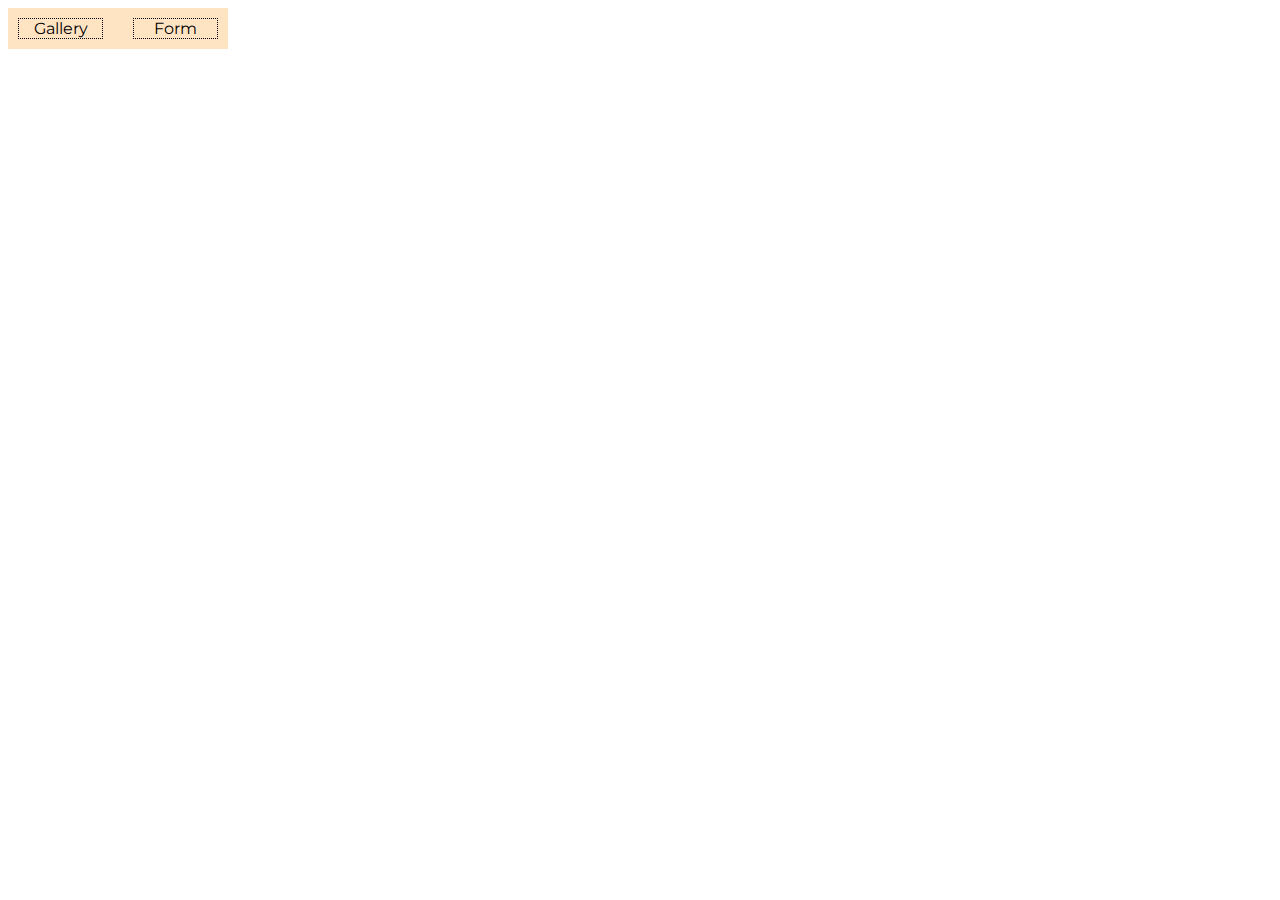
<file: src/index.html>
<!DOCTYPE html>
<html lang="en">
  <head>
    <meta charset="UTF-8" />
    <link rel="icon" type="image/svg+xml" href="/favicon.svg" />
    <meta name="viewport" content="width=device-width, initial-scale=1.0" />
    <title>Homework-9</title>
    <link rel="preconnect" href="https://fonts.googleapis.com" />
    <link rel="preconnect" href="https://fonts.gstatic.com" crossorigin />
    <link
      href="https://fonts.googleapis.com/css2?family=Montserrat&display=swap"
      rel="stylesheet"
    />
    <link rel="stylesheet" href="./css/styles.css" />
  </head>
  <body>
    <div class="main-page-cont">
      <a href="./1-gallery.html">Gallery</a>
      <a href="./2-form.html">Form</a>
    </div>
  </body>
</html>
</file>
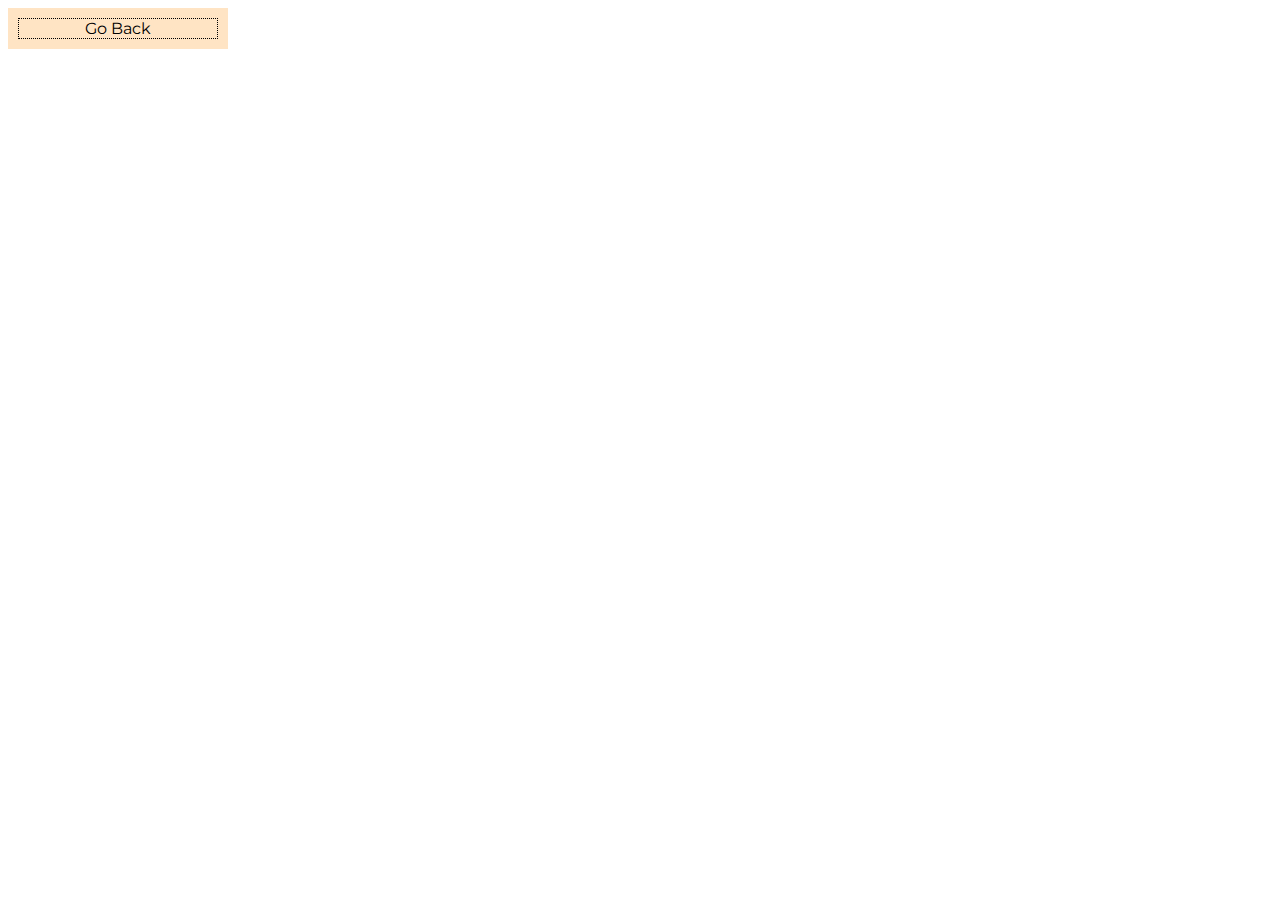
<file: src/1-gallery.html>
<!DOCTYPE html>
<html lang="en">
  <head>
    <meta charset="UTF-8" />
    <meta name="viewport" content="width=device-width, initial-scale=1.0" />
    <title>Gallery</title>
    <link rel="preconnect" href="https://fonts.googleapis.com" />
    <link rel="preconnect" href="https://fonts.gstatic.com" crossorigin />
    <link
      href="https://fonts.googleapis.com/css2?family=Montserrat&display=swap"
      rel="stylesheet"
    />
    <link rel="stylesheet" href="./css/styles.css" />
  </head>
  <body>
    <div class="main-page-cont"><a href="./index.html">Go Back</a></div>

    <ul class="gallery"></ul>
    <script type="module" src="./js/1-gallery.js"></script>
  </body>
</html>
</file>
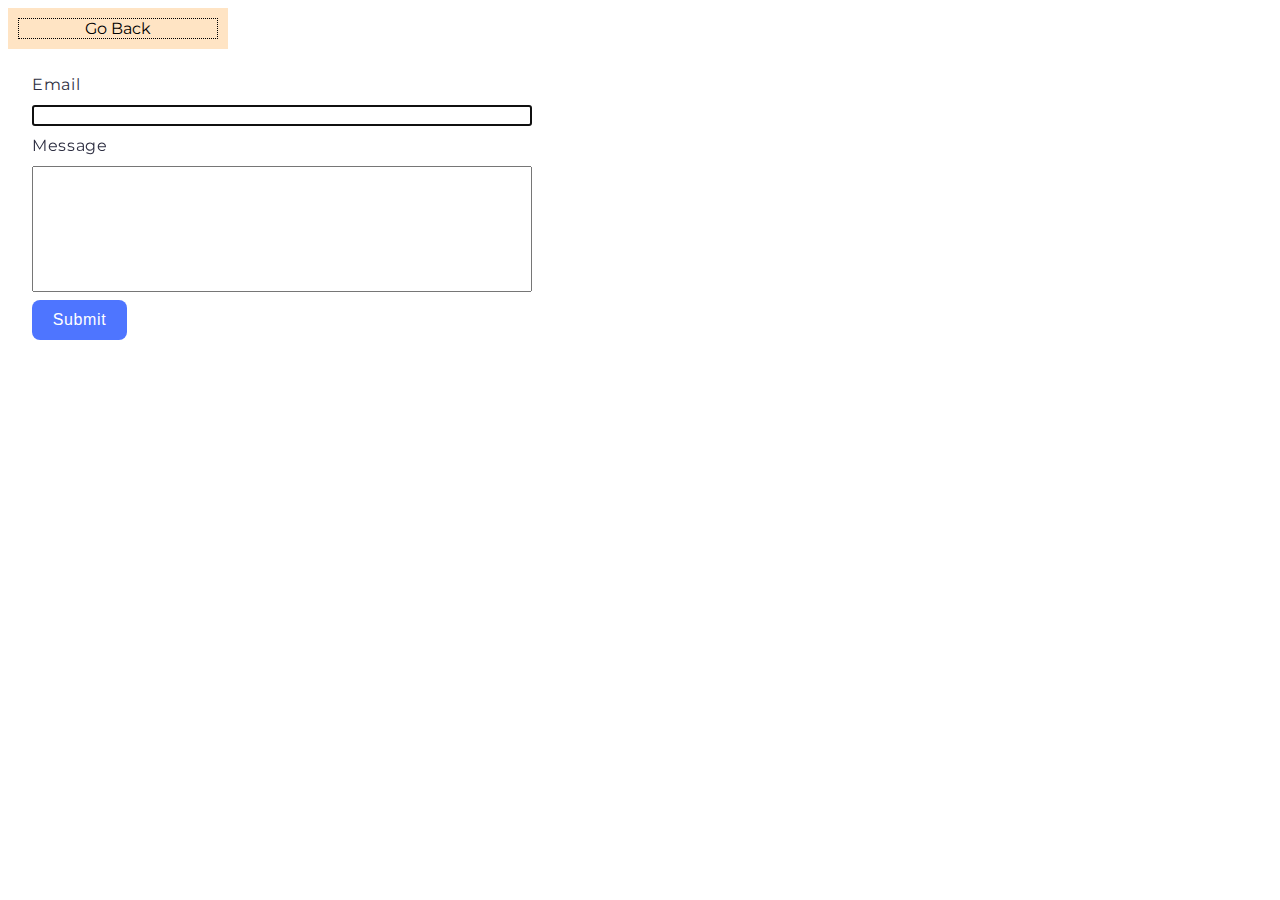
<file: src/2-form.html>
<!DOCTYPE html>
<html lang="en">
  <head>
    <meta charset="UTF-8" />
    <meta name="viewport" content="width=device-width, initial-scale=1.0" />
    <title>Form</title>
    <link rel="preconnect" href="https://fonts.googleapis.com" />
    <link rel="preconnect" href="https://fonts.gstatic.com" crossorigin />
    <link
      href="https://fonts.googleapis.com/css2?family=Montserrat&display=swap"
      rel="stylesheet"
    />
    <link rel="stylesheet" href="./css/styles.css" />
  </head>
  <body>
    <div class="main-page-cont">
      <a href="./index.html">Go Back</a>
    </div>
    <form class="feedback-form" autocomplete="off">
      <label>
        Email
        <input type="email" name="email" autofocus />
      </label>
      <label>
        Message
        <textarea name="message" rows="8"></textarea>
      </label>
      <button type="submit">Submit</button>
    </form>

    <script type="module" src="./js/2-form.js"></script>
  </body>
</html>
</file>
<file: src/css/styles.css>
body {
    font-family: Montserrat;
}

img {
    object-fit: cover;
}

a {
    color: inherit; 
    text-decoration: none;
    cursor: pointer;
}

/* Main page */
.main-page-cont {
    padding: 10px;
    width: 200px;
    background-color: bisque;
    display: flex;
    gap: 30px;
}

.main-page-cont a {
    border: 1px dotted;
    width: 100%;
    text-align: center;
}


/* Gallery */
.gallery li {
    list-style-type: none;
    width: calc((100% - 48px) / 3);
}

.gallery img {
    width: 360px;
}

.gallery {
    display: flex;
    gap: 24px;
    flex-wrap: wrap;
}

/* Form */
.feedback-form {
    padding: 24px;
    max-width: 500px;
    display: flex;
    flex-direction: column;
    gap: 8px;
}

.feedback-form label {
    color: #2E2F42;
    font-size: 16px;
    font-weight: 400;
    line-height: 1.5;
    letter-spacing: 0.04em;
    display: flex;
    flex-direction: column;
    gap: 8px;
}

.feedback-form textarea {
    resize: none;
}

.feedback-form button {
    width: 95px;
    padding: 8px 16px;
    align-items: center;
    border-radius: 8px;
    background-color: #4E75FF;
    border: none;
    color: #FFF;
    font-size: 16px;
    font-weight: 500;
    line-height: 1.5;
    letter-spacing: 0.04em;
}
</file>
